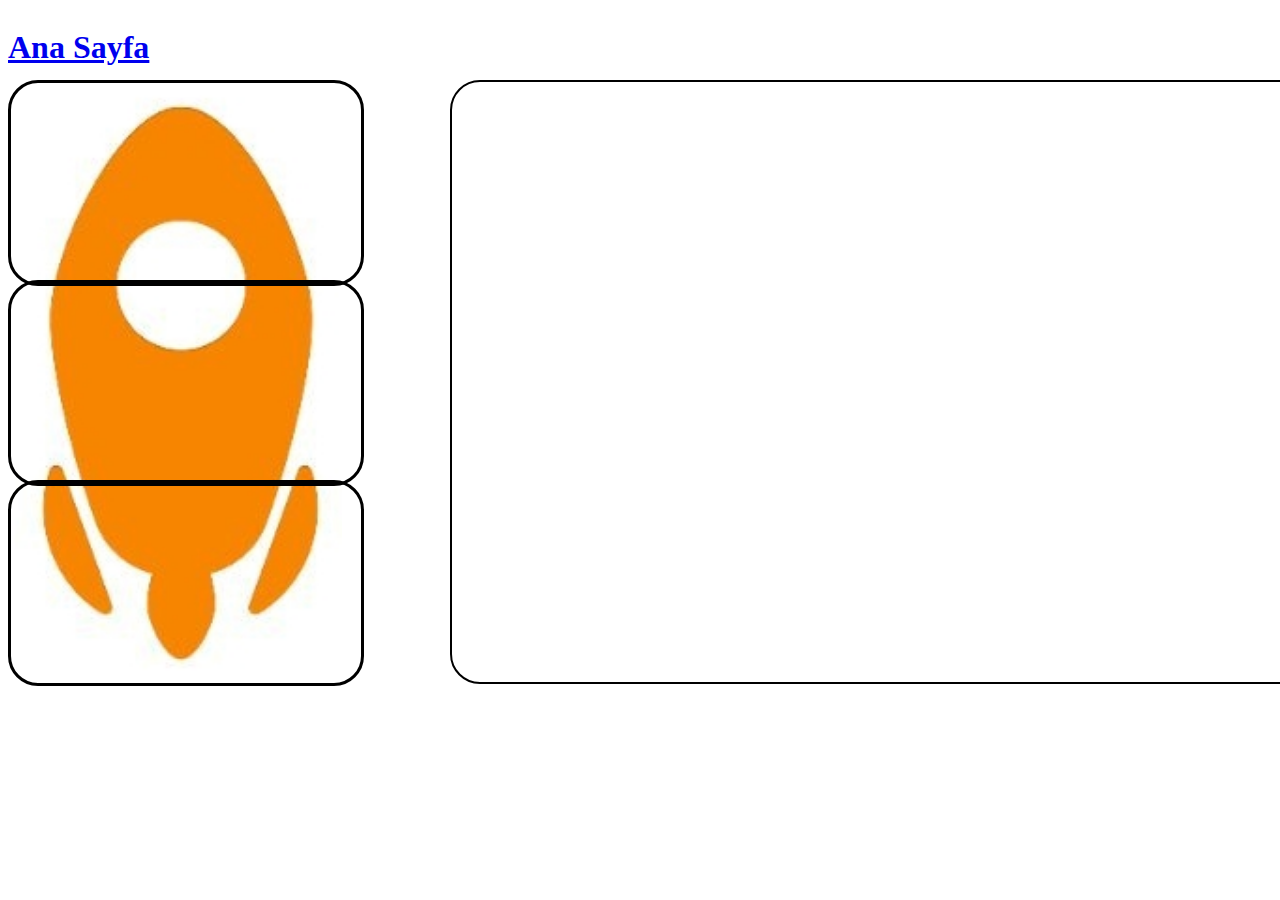
<file: index.html>
<!DOCTYPE html>
<html lang="tr">
<head>
    <meta charset="UTF-8">
    <meta http-equiv="X-UA-Compatible" content="IE=edge">
    <meta name="viewport" content="width=device-width, initial-scale=1.0">
    <title>Sonda Roketi</title>
    <style >
        .rocket {
            height: 750px;
            width: 350px;
            float: left;
            background-image: url(roketkkodluyoz.jpg);
            background-repeat: no-repeat;
            background-size: auto 750px;
        }

        .burun {
            position: absolute;
            border-radius: 30px;
            float: left;
            top: 80px;
            height: 200px;
            width: 350px;
            border-style: solid;
            border-color: black;
        }

        .govde {
            position: absolute;
            float: left;
            border-radius: 30px;
            top: 280px;
            height: 200px;
            width: 350px;
            border-style: solid;
            border-color: black;
        }

        .kanatcik {
            position: absolute;
            float: left;
            border-radius: 30px;
            top: 480px;
            height: 200px;
            width: 350px;
            border-style: solid;
            border-color: black;
        }

        .myFrame {
            border-style:solid;
            border-color:black;
            border-radius:30px;
            position:absolute;
            top: 80px;
            left: 450px;
        }

    </style>
</head>
<body>
    
    <aside class="rocket">
        <a href="Ana Sayfa.html" target="iframeA"><h1>Ana Sayfa</h1></a>
        
        <a href="burun.html" target="iframeA">
            <div class="burun" alt="Burun" title="Burun Konisi">

            </div>
        </a>

        <a href="gövde.html" target="iframeA">
            <div class="govde" alt="Gövde" title="Gövde">

            </div>
        </a>

        <a href="kanatçık.html" target="iframeA">
            <div class="kanatcik" alt="Kanatçık" title="Kanatçık">

            </div>
        </a>

    </aside>

    <section>
        <iframe class="myFrame" height="600px" width="1000px" name="iframeA" title="theSite">

        </iframe>
    </section>
</body>
</html>
</file>
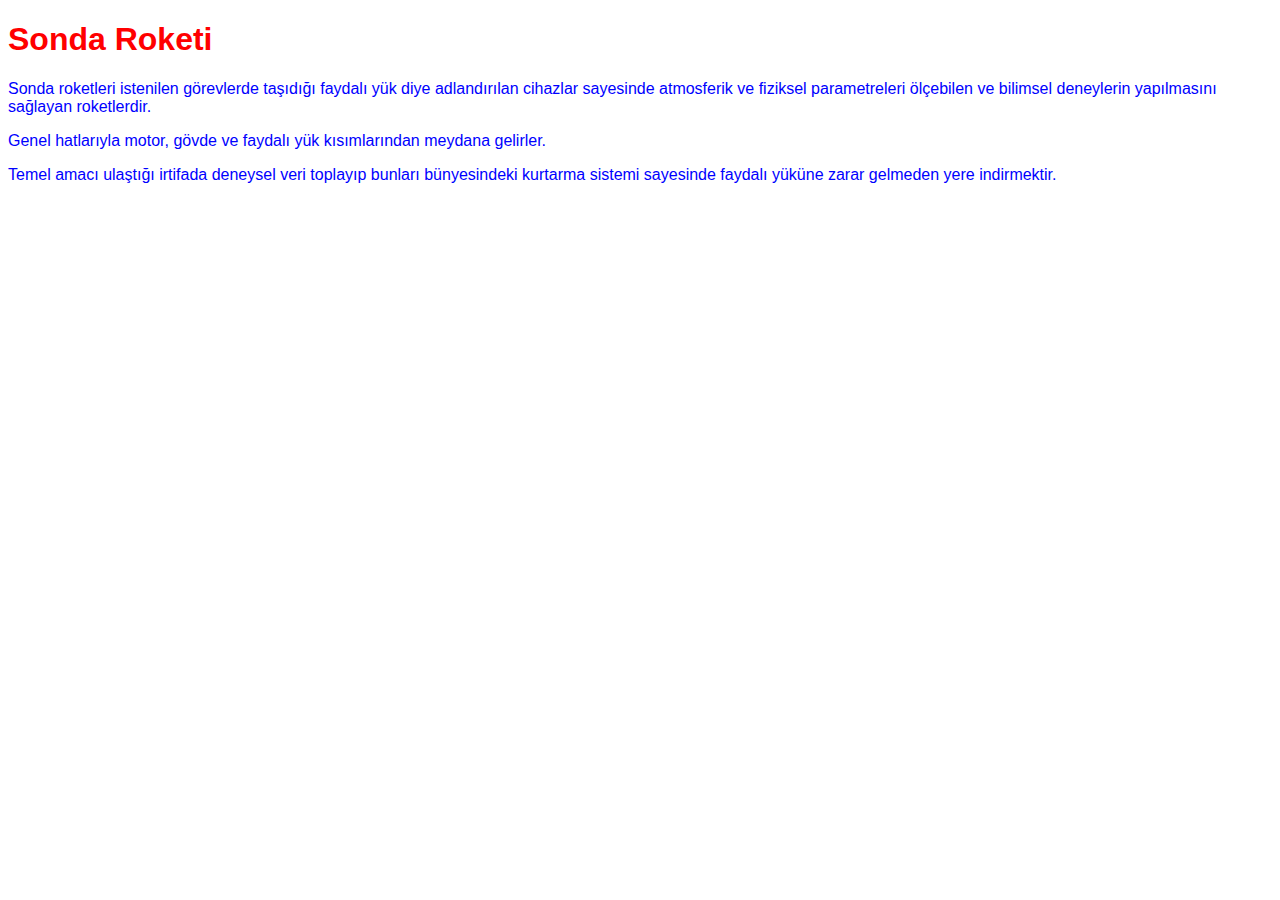
<file: Ana Sayfa.html>
<!DOCTYPE html>
<html lang="tr">
<head>
    <meta charset="UTF-8">
    <meta http-equiv="X-UA-Compatible" content="IE=edge">
    <meta name="viewport" content="width=device-width, initial-scale=1.0">
    <title>Ana Sayfa</title>
    <link rel="stylesheet" href="CSSS.css">
</head>
<body>
    <h1>Sonda Roketi</h1>
    
    <p>     
        Sonda roketleri istenilen görevlerde taşıdığı faydalı yük diye adlandırılan cihazlar sayesinde atmosferik ve fiziksel parametreleri ölçebilen ve bilimsel deneylerin yapılmasını sağlayan roketlerdir.
    </p>

    <p>   
        Genel hatlarıyla motor, gövde ve faydalı yük kısımlarından meydana gelirler. 
    </p>

    <p>   
        Temel amacı ulaştığı irtifada deneysel veri toplayıp bunları bünyesindeki kurtarma sistemi sayesinde faydalı yüküne zarar gelmeden yere indirmektir.
    </p>

</body>
</html>
</file>
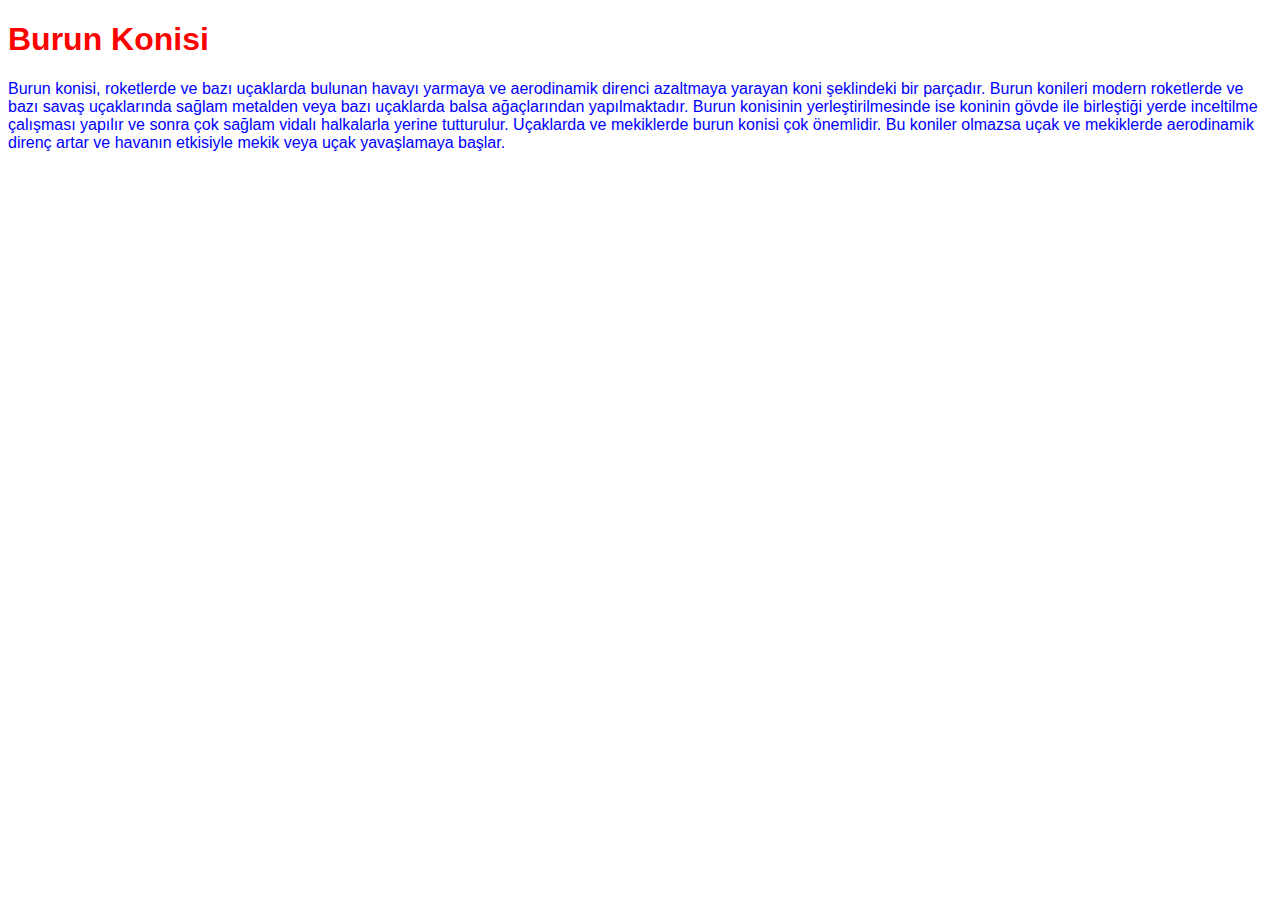
<file: burun.html>
<!DOCTYPE html>
<html lang="tr">
<head>
    <meta charset="UTF-8">
    <meta http-equiv="X-UA-Compatible" content="IE=edge">
    <meta name="viewport" content="width=device-width, initial-scale=1.0">
    <title>Burun Konisi</title>
    <link rel="stylesheet" href="CSSS.css">
</head>
<body>
    <h1>Burun Konisi</h1> 
    <p>
        Burun konisi, roketlerde ve bazı uçaklarda bulunan havayı yarmaya ve aerodinamik direnci azaltmaya yarayan koni şeklindeki bir parçadır. Burun konileri modern roketlerde ve bazı savaş uçaklarında sağlam metalden veya bazı uçaklarda balsa ağaçlarından yapılmaktadır. Burun konisinin yerleştirilmesinde ise koninin gövde ile birleştiği yerde inceltilme çalışması yapılır ve sonra çok sağlam vidalı halkalarla yerine tutturulur. Uçaklarda ve mekiklerde burun konisi çok önemlidir. Bu koniler olmazsa uçak ve mekiklerde aerodinamik direnç artar ve havanın etkisiyle mekik veya uçak yavaşlamaya başlar.
    </p>
</body>
</html>
</file>
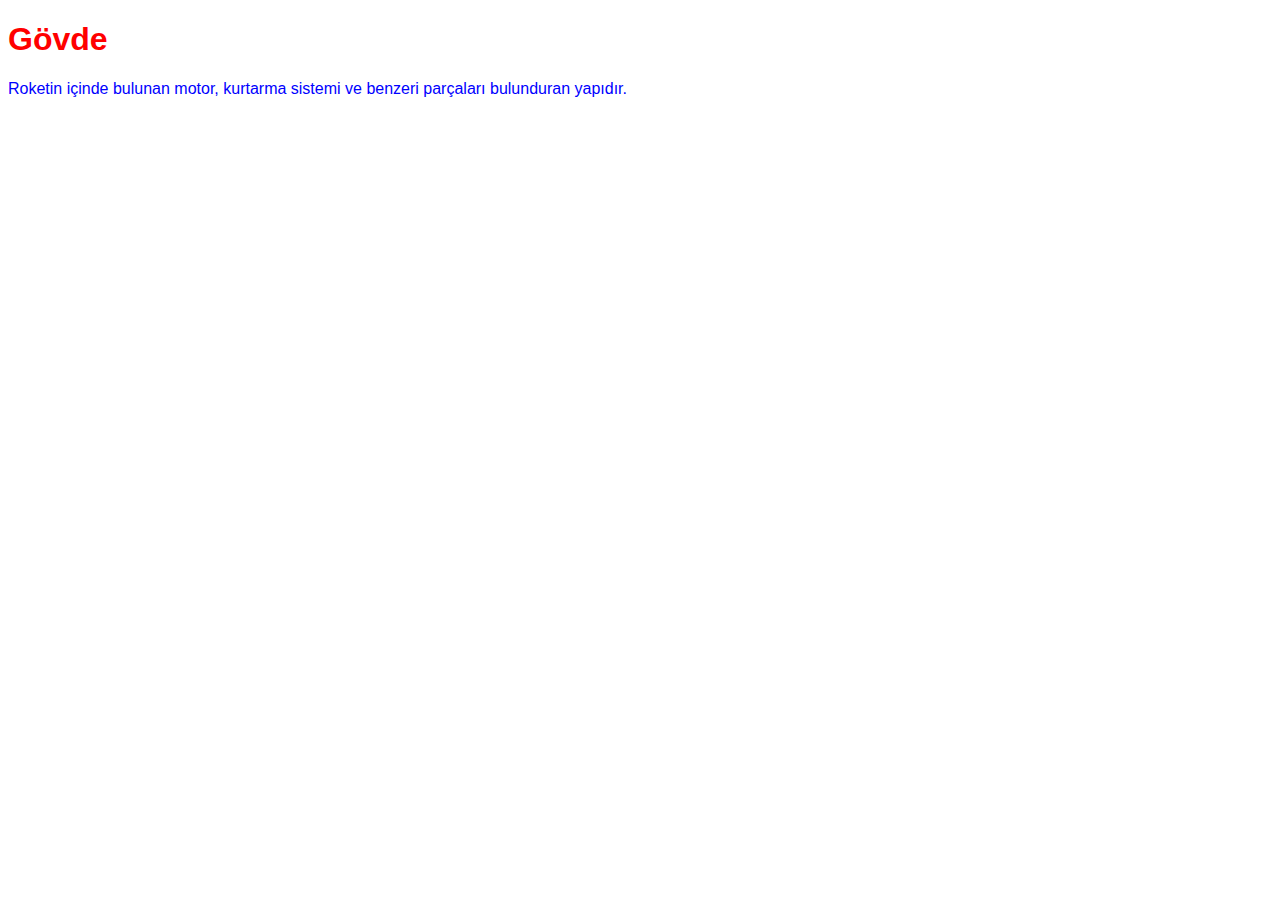
<file: gövde.html>
<!DOCTYPE html>
<html lang="tr">
<head>
    <meta charset="UTF-8">
    <meta http-equiv="X-UA-Compatible" content="IE=edge">
    <meta name="viewport" content="width=device-width, initial-scale=1.0">
    <title>Gövde</title>
    <link rel="stylesheet" href="CSSS.css">
</head>
<body>
    <h1>Gövde</h1> 
    <p>
        Roketin içinde bulunan motor, kurtarma sistemi ve benzeri parçaları bulunduran yapıdır.
    </p>
</body>
</html>
</file>
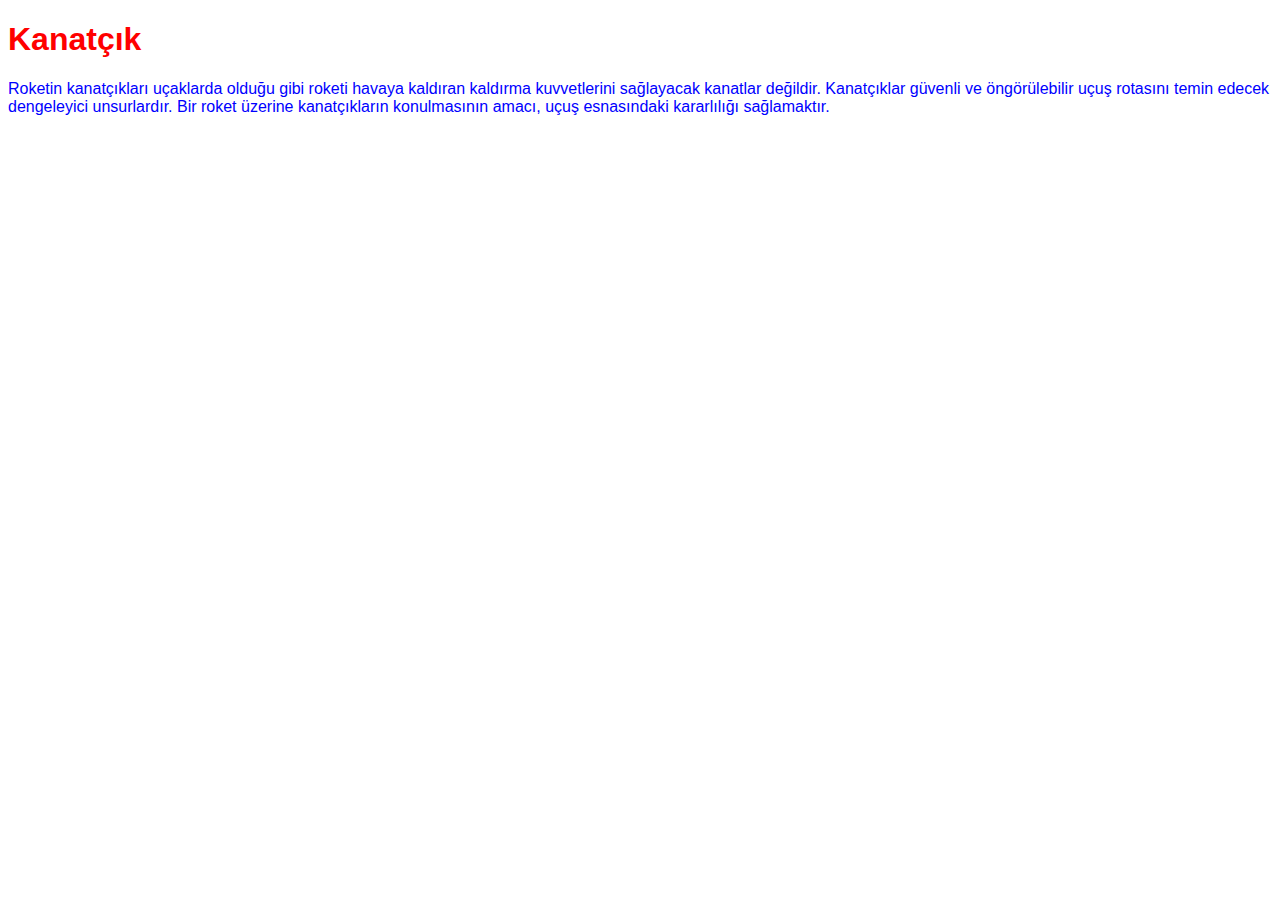
<file: kanatçık.html>
<!DOCTYPE html>
<html lang="tr">
<head>
    <meta charset="UTF-8">
    <meta http-equiv="X-UA-Compatible" content="IE=edge">
    <meta name="viewport" content="width=device-width, initial-scale=1.0">
    <title>Kanatçık</title>
    <link rel="stylesheet" href="CSSS.css">
</head>
<body>
   <h1>Kanatçık</h1> 
   <p>
       Roketin kanatçıkları uçaklarda olduğu gibi roketi havaya kaldıran kaldırma kuvvetlerini sağlayacak kanatlar değildir. Kanatçıklar güvenli ve öngörülebilir uçuş rotasını temin edecek dengeleyici unsurlardır. Bir roket üzerine kanatçıkların konulmasının amacı, uçuş esnasındaki kararlılığı sağlamaktır.
   </p>
</body>
</html>
</file>
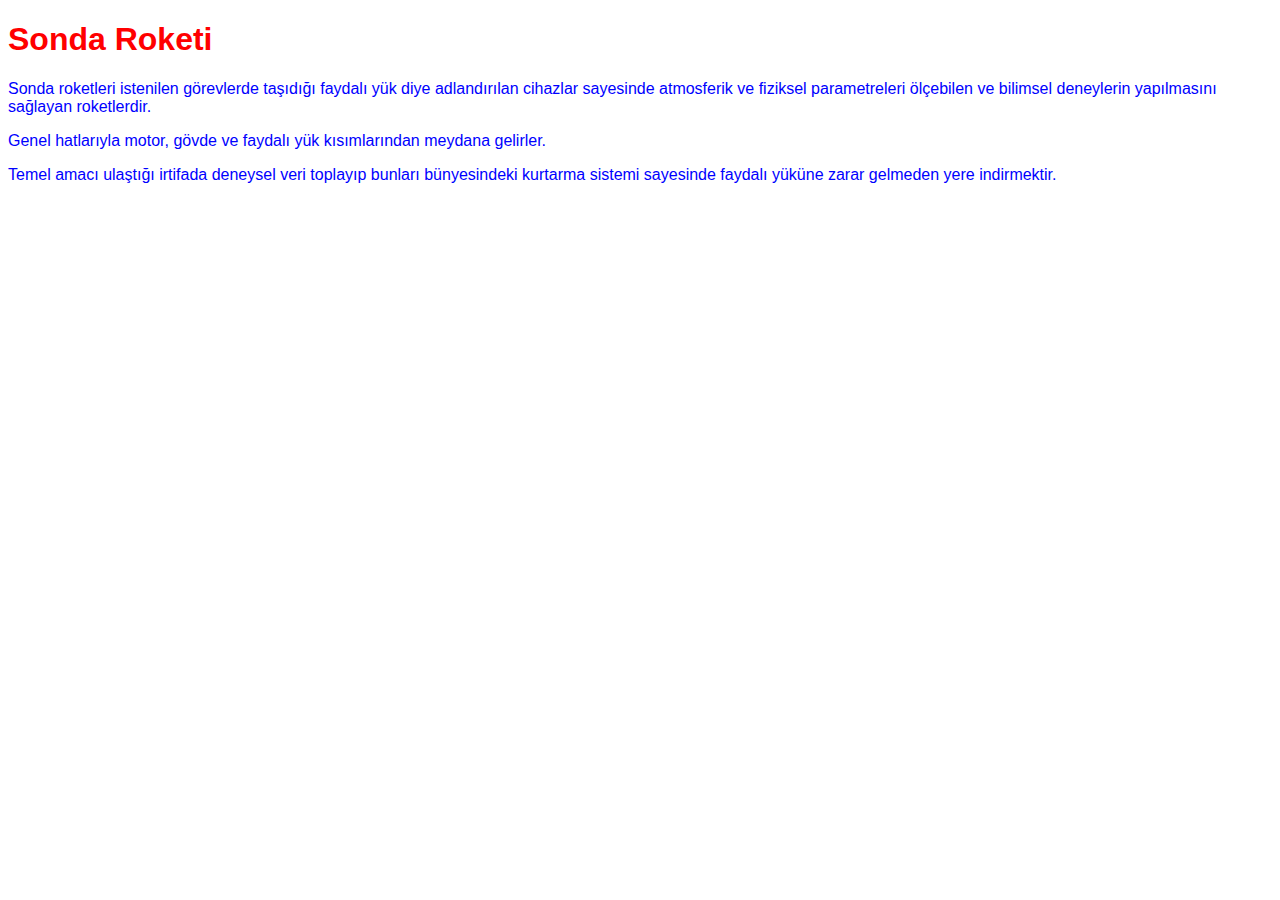
<file: RocketForBerkill/Ana Sayfa.html>
<!DOCTYPE html>
<html lang="tr">
<head>
    <meta charset="UTF-8">
    <meta http-equiv="X-UA-Compatible" content="IE=edge">
    <meta name="viewport" content="width=device-width, initial-scale=1.0">
    <title>Ana Sayfa</title>
    <link rel="stylesheet" href="CSSS.css">
</head>
<body>
    <h1>Sonda Roketi</h1>
    
    <p>     
        Sonda roketleri istenilen görevlerde taşıdığı faydalı yük diye adlandırılan cihazlar sayesinde atmosferik ve fiziksel parametreleri ölçebilen ve bilimsel deneylerin yapılmasını sağlayan roketlerdir.
    </p>

    <p>   
        Genel hatlarıyla motor, gövde ve faydalı yük kısımlarından meydana gelirler. 
    </p>

    <p>   
        Temel amacı ulaştığı irtifada deneysel veri toplayıp bunları bünyesindeki kurtarma sistemi sayesinde faydalı yüküne zarar gelmeden yere indirmektir.
    </p>

</body>
</html>
</file>
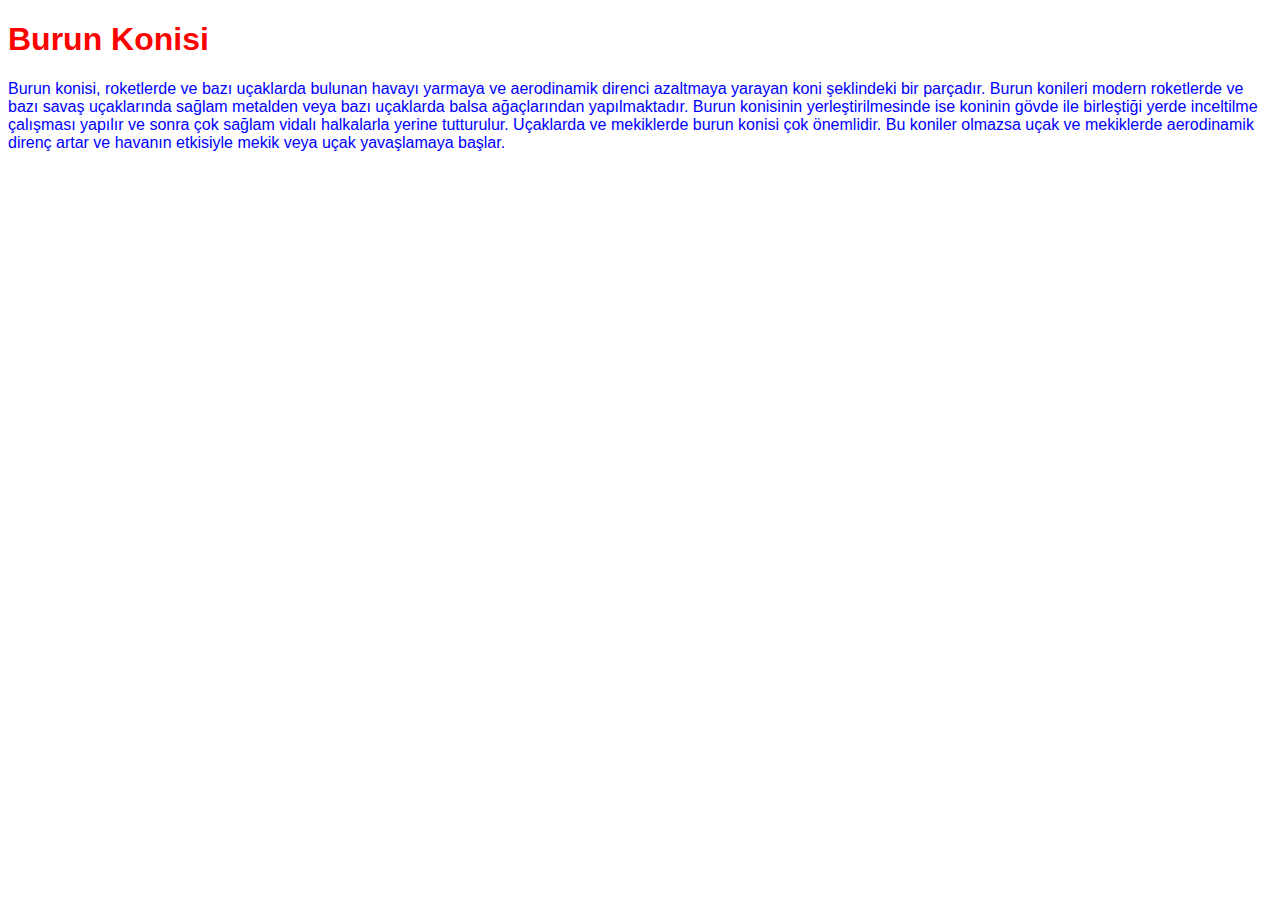
<file: RocketForBerkill/burun.html>
<!DOCTYPE html>
<html lang="tr">
<head>
    <meta charset="UTF-8">
    <meta http-equiv="X-UA-Compatible" content="IE=edge">
    <meta name="viewport" content="width=device-width, initial-scale=1.0">
    <title>Burun Konisi</title>
    <link rel="stylesheet" href="CSSS.css">
</head>
<body>
    <h1>Burun Konisi</h1> 
    <p>
        Burun konisi, roketlerde ve bazı uçaklarda bulunan havayı yarmaya ve aerodinamik direnci azaltmaya yarayan koni şeklindeki bir parçadır. Burun konileri modern roketlerde ve bazı savaş uçaklarında sağlam metalden veya bazı uçaklarda balsa ağaçlarından yapılmaktadır. Burun konisinin yerleştirilmesinde ise koninin gövde ile birleştiği yerde inceltilme çalışması yapılır ve sonra çok sağlam vidalı halkalarla yerine tutturulur. Uçaklarda ve mekiklerde burun konisi çok önemlidir. Bu koniler olmazsa uçak ve mekiklerde aerodinamik direnç artar ve havanın etkisiyle mekik veya uçak yavaşlamaya başlar.
    </p>
</body>
</html>
</file>
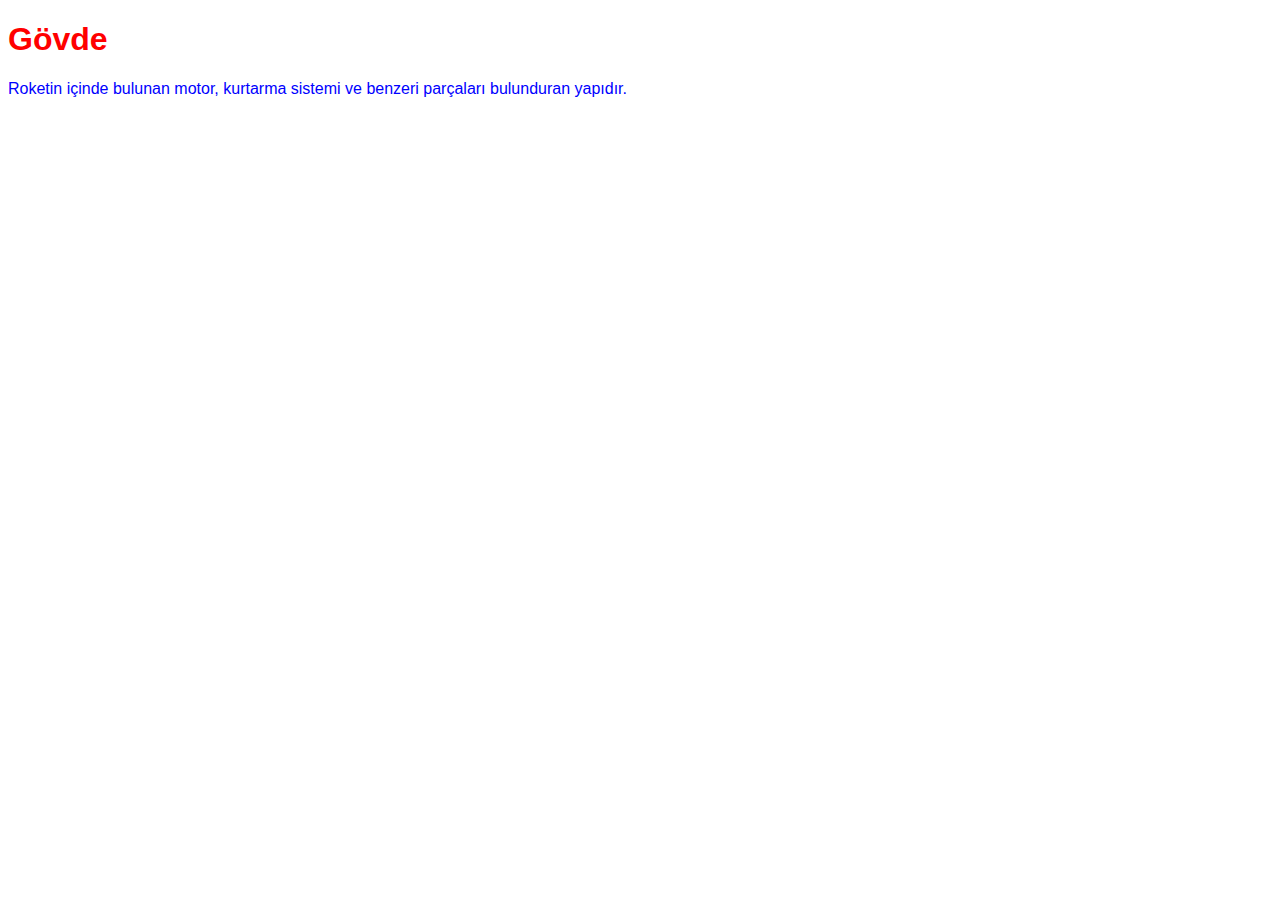
<file: RocketForBerkill/gövde.html>
<!DOCTYPE html>
<html lang="tr">
<head>
    <meta charset="UTF-8">
    <meta http-equiv="X-UA-Compatible" content="IE=edge">
    <meta name="viewport" content="width=device-width, initial-scale=1.0">
    <title>Gövde</title>
    <link rel="stylesheet" href="CSSS.css">
</head>
<body>
    <h1>Gövde</h1> 
    <p>
        Roketin içinde bulunan motor, kurtarma sistemi ve benzeri parçaları bulunduran yapıdır.
    </p>
</body>
</html>
</file>
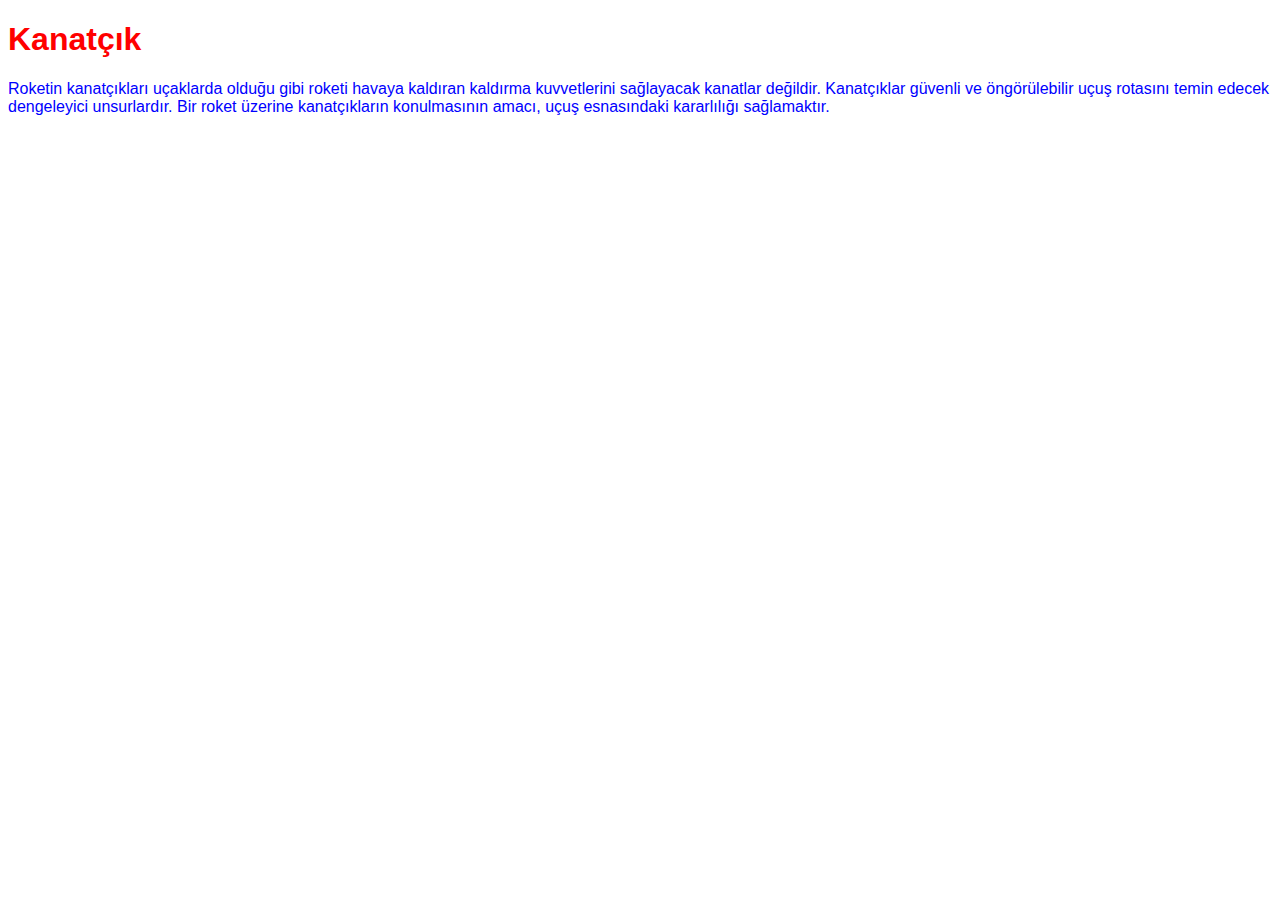
<file: RocketForBerkill/kanatçık.html>
<!DOCTYPE html>
<html lang="tr">
<head>
    <meta charset="UTF-8">
    <meta http-equiv="X-UA-Compatible" content="IE=edge">
    <meta name="viewport" content="width=device-width, initial-scale=1.0">
    <title>Kanatçık</title>
    <link rel="stylesheet" href="CSSS.css">
</head>
<body>
   <h1>Kanatçık</h1> 
   <p>
       Roketin kanatçıkları uçaklarda olduğu gibi roketi havaya kaldıran kaldırma kuvvetlerini sağlayacak kanatlar değildir. Kanatçıklar güvenli ve öngörülebilir uçuş rotasını temin edecek dengeleyici unsurlardır. Bir roket üzerine kanatçıkların konulmasının amacı, uçuş esnasındaki kararlılığı sağlamaktır.
   </p>
</body>
</html>
</file>
<file: CSSS.css>
h1 {
    font-family: 'Lucida Sans', 'Lucida Sans Regular', 'Lucida Grande', 'Lucida Sans Unicode', Geneva, Verdana, sans-serif;
    color: red;
}

p {
    font-family: 'Lucida Sans', 'Lucida Sans Regular', 'Lucida Grande', 'Lucida Sans Unicode', Geneva, Verdana, sans-serif;
    color: blue;
}
</file>
<file: RocketForBerkill/CSSS.css>
h1 {
    font-family: 'Lucida Sans', 'Lucida Sans Regular', 'Lucida Grande', 'Lucida Sans Unicode', Geneva, Verdana, sans-serif;
    color: red;
}

p {
    font-family: 'Lucida Sans', 'Lucida Sans Regular', 'Lucida Grande', 'Lucida Sans Unicode', Geneva, Verdana, sans-serif;
    color: blue;
}
</file>
